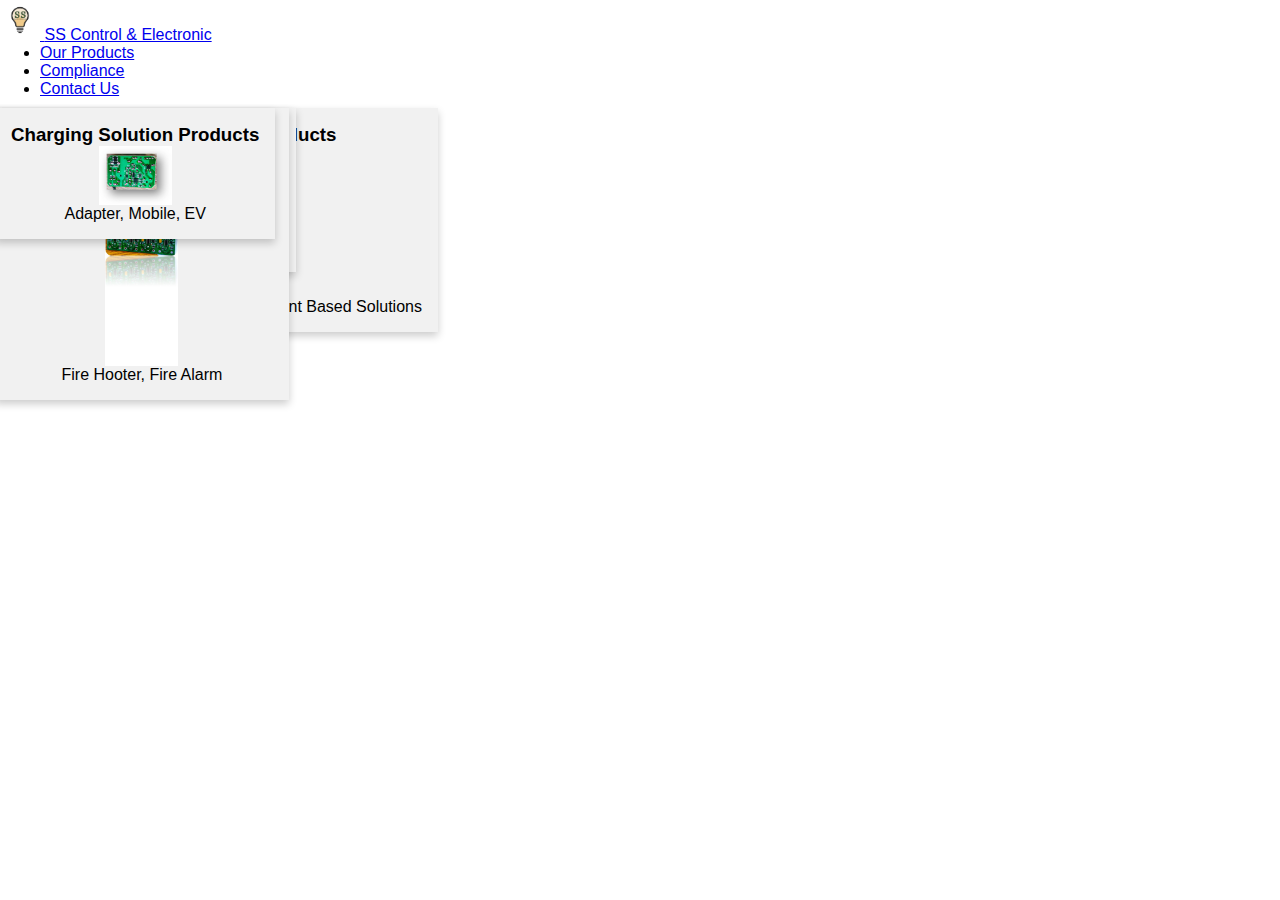
<file: index.html>
<!DOCTYPE html>
<html lang="en">
  <head>
    <meta charset="UTF-8" />
    <meta http-equiv="X-UA-Compatible" content="IE=edge" />
    <meta name="viewport" content="width=device-width, initial-scale=1.0" />
    <!-- CSS only -->
    <link rel="stylesheet" href="img/style.css" />
    <link
      href="https://cdn.jsdelivr.net/npm/bootstrap@5.2.3/dist/css/bootstrap.min.css"
      rel="stylesheet"
      integrity="sha384-rbsA2VBKQhggwzxH7pPCaAqO46MgnOM80zW1RWuH61DGLwZJEdK2Kadq2F9CUG65"
      crossorigin="anonymous"
    />
    <!-- JavaScript Bundle with Popper -->
    <script
      src="https://cdn.jsdelivr.net/npm/bootstrap@5.2.3/dist/js/bootstrap.bundle.min.js"
      integrity="sha384-kenU1KFdBIe4zVF0s0G1M5b4hcpxyD9F7jL+jjXkk+Q2h455rYXK/7HAuoJl+0I4"
      crossorigin="anonymous"
    ></script>
    <title>SS Control & Electronic</title>
  </head>
  <body>
    <!-- Header - Navigation Bar -->
    <nav class="navbar navbar-light bg-light">
      <div class="container-fluid">
        <a class="navbar-brand" href="index.html">
          <img
            src="./img/SS_Logo.png"
            alt="SS_Control_&_Electronic_Logo"
            class="d-inline-block align-text-top CompanyLogo"
          />
          <span class="CompanyName">SS Control & Electronic</span>
        </a>

        <ul class="nav justify-content-end">
          <li class="nav-item">
            <a class="nav-link" href="products.html">Our Products</a>
          </li>
          <li class="nav-item">
            <a class="nav-link" href="#">Compliance</a>
          </li>
          <li class="nav-item">
            <a class="nav-link" href="contact.html">Contact Us</a>
          </li>
        </ul>
      </div>
    </nav>
    <!-- Main Content -->
    <div class="container-fluid">
      <!-- Product Cards - Start -->
      <div class="productCards">
        <!-- Row #1 -->
        <div class="row">
          <!-- Lighting Solutions - Start -->
          <div class="column">
            <div class="card">
              <h3>Lighting Solution Products</h3>
              <img
                class="productImgCard"
                alt="Lighting Solutions"
                src="img/LED_Bulb.jpg"
              />
              <p>Complete Lighting Solutions, Component Based Solutions</p>
            </div>

            <!-- Lighting Solutions - End -->

            <!-- Component Based Solutions - Start -->
            <div class="card">
              <h3>Automobile Solution Products</h3>
              <img
                class="productImgCard"
                alt="Component Based Solutions"
                src="img/Auto.jpg"
              />
              <p>Flasher, CTI</p>
            </div>

            <!-- Component Based Solutions - End -->

            <!-- Component Based Solutions - Start -->
            <div class="card">
              <h3>Fire Safety Solution Products</h3>
              <img
                class="productImgCard"
                alt="Component Based Solutions"
                src="img/Fire.jpg"
              />
              <p>Fire Hooter, Fire Alarm</p>
            </div>
            <!-- Component Based Solutions - End -->

            <!-- Component Based Solutions - Start -->
            <div class="card">
              <h3>Charging Solution Products</h3>
              <img
                class="productImgCard"
                alt="Component Based Solutions"
                src="img/Charger.jpg"
              />
              <p>Adapter, Mobile, EV</p>
            </div>
            <!-- Component Based Solutions - End -->
          </div>
        </div>
      </div>
      <!-- Product Cards - End -->
    </div>
    <!-- Main Content -->

    <!-- Footer -->
    <footer class="bg-light text-center text-lg-start mt-auto footerStyle">
      <!-- Copyright -->
      <div class="text-center p-3">
        © 2023 Copyright reserved by SS Control & Electronic
      </div>
      <!-- Copyright -->
    </footer>
  </body>
</html>
</file>
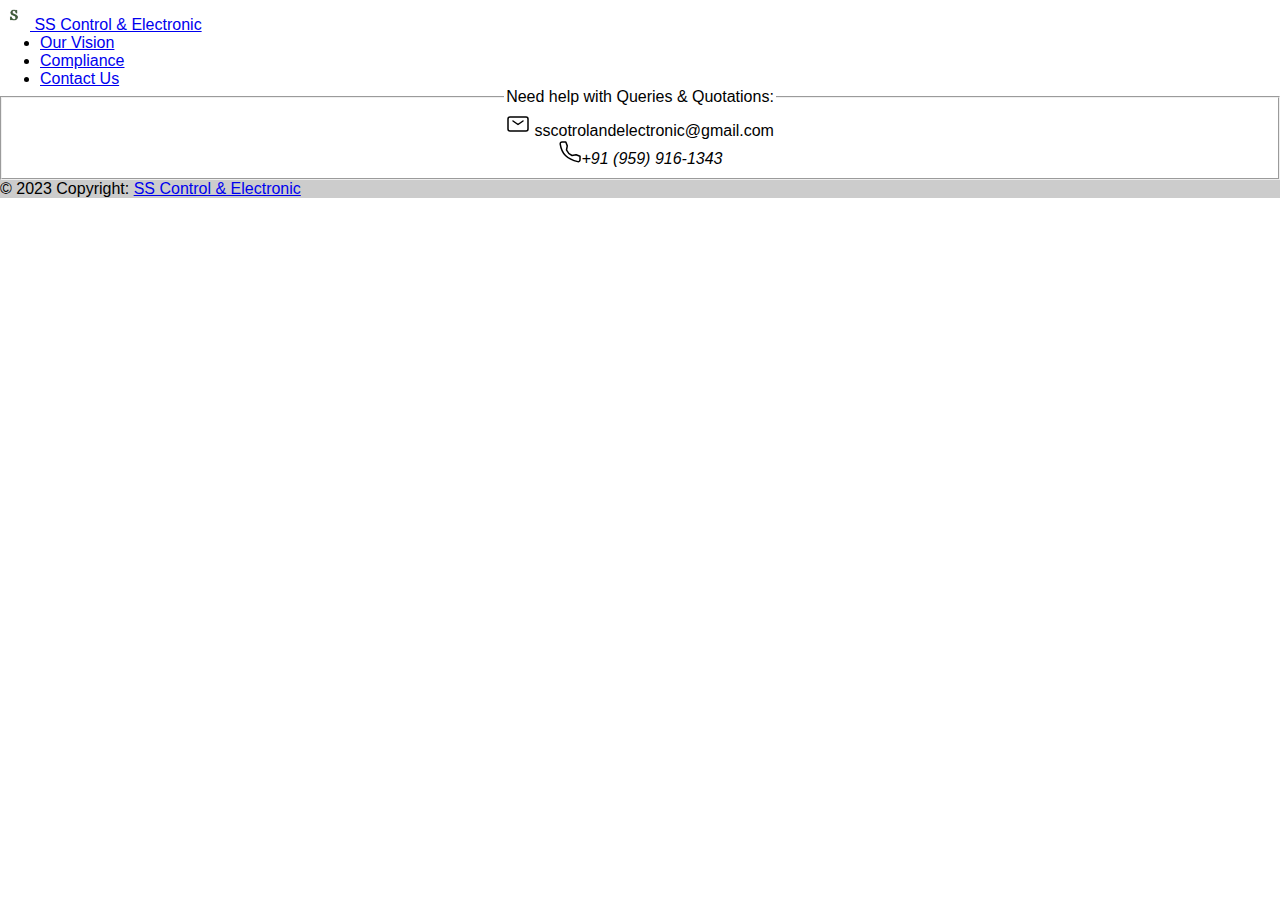
<file: contact.html>
<!DOCTYPE html>
<html lang="en">
  <head>
    <meta charset="UTF-8" />
    <meta http-equiv="X-UA-Compatible" content="IE=edge" />
    <meta name="viewport" content="width=device-width, initial-scale=1.0" />
    <!-- CSS only -->
    <link rel="stylesheet" href="img/style.css" />
    <link
      href="https://cdn.jsdelivr.net/npm/bootstrap@5.2.3/dist/css/bootstrap.min.css"
      rel="stylesheet"
      integrity="sha384-rbsA2VBKQhggwzxH7pPCaAqO46MgnOM80zW1RWuH61DGLwZJEdK2Kadq2F9CUG65"
      crossorigin="anonymous"
    />
    <!-- JavaScript Bundle with Popper -->
    <script
      src="https://cdn.jsdelivr.net/npm/bootstrap@5.2.3/dist/js/bootstrap.bundle.min.js"
      integrity="sha384-kenU1KFdBIe4zVF0s0G1M5b4hcpxyD9F7jL+jjXkk+Q2h455rYXK/7HAuoJl+0I4"
      crossorigin="anonymous"
    ></script>
    <title>SS Control & Electronic</title>
  </head>
  <body>
    <!-- Header - Navigation Bar -->
    <nav class="navbar navbar-light bg-light">
      <div class="container-fluid">
        <a class="navbar-brand" href="index.html">
          <img
            src="./img/Logo1.png"
            alt="CompanyLogo"
            width="30"
            height="30"
            class="d-inline-block align-text-top"
          />
          SS Control & Electronic
        </a>

        <ul class="nav justify-content-end">
          <li class="nav-item">
            <a class="nav-link" href="#">Our Vision</a>
          </li>
          <li class="nav-item">
            <a class="nav-link" href="#">Compliance</a>
          </li>
          <li class="nav-item">
            <a class="nav-link" href="contact.html">Contact Us</a>
          </li>
        </ul>
      </div>
    </nav>
    <!-- Main Content -->

    <fieldset disabled="disabled">
      <legend>Need help with Queries & Quotations:</legend>
      <?xml version="1.0" encoding="UTF-8"?><svg
          width="24px"
          height="24px"
          stroke-width="1.5"
          viewBox="0 0 24 24"
          fill="none"
          xmlns="http://www.w3.org/2000/svg"
          color="#000000"
        >
          <path
            d="M7 9l5 3.5L17 9"
            stroke="#000000"
            stroke-width="1.5"
            stroke-linecap="round"
            stroke-linejoin="round"
          ></path>
          <path
            d="M2 17V7a2 2 0 012-2h16a2 2 0 012 2v10a2 2 0 01-2 2H4a2 2 0 01-2-2z"
            stroke="#000000"
            stroke-width="1.5"
          ></path></svg><span> sscotrolandelectronic@gmail.com </span><br />
      <em
        ><?xml version="1.0" encoding="UTF-8"?><svg
          width="24px"
          height="24px"
          stroke-width="1.5"
          viewBox="0 0 24 24"
          fill="none"
          xmlns="http://www.w3.org/2000/svg"
          color="#000000"
        >
          <path
            d="M18.118 14.702L14 15.5c-2.782-1.396-4.5-3-5.5-5.5l.77-4.13L7.815 2H4.064c-1.128 0-2.016.932-1.847 2.047.42 2.783 1.66 7.83 5.283 11.453 3.805 3.805 9.286 5.456 12.302 6.113 1.165.253 2.198-.655 2.198-1.848v-3.584l-3.882-1.479z"
            stroke="#000000"
            stroke-width="1.5"
            stroke-linecap="round"
            stroke-linejoin="round"
          ></path></svg><span>+91 (959) 916-1343</span></em>
    </fieldset>

    <!-- Footer -->
    <footer class="bg-light text-center text-lg-start mt-auto fixed-bottom">
      <!-- Copyright -->
      <div class="text-center p-3" style="background-color: rgba(0, 0, 0, 0.2)">
        © 2023 Copyright:
        <a class="text-dark" href="index.html">SS Control & Electronic</a>
      </div>
      <!-- Copyright -->
    </footer>
  </body>
</html>
</file>
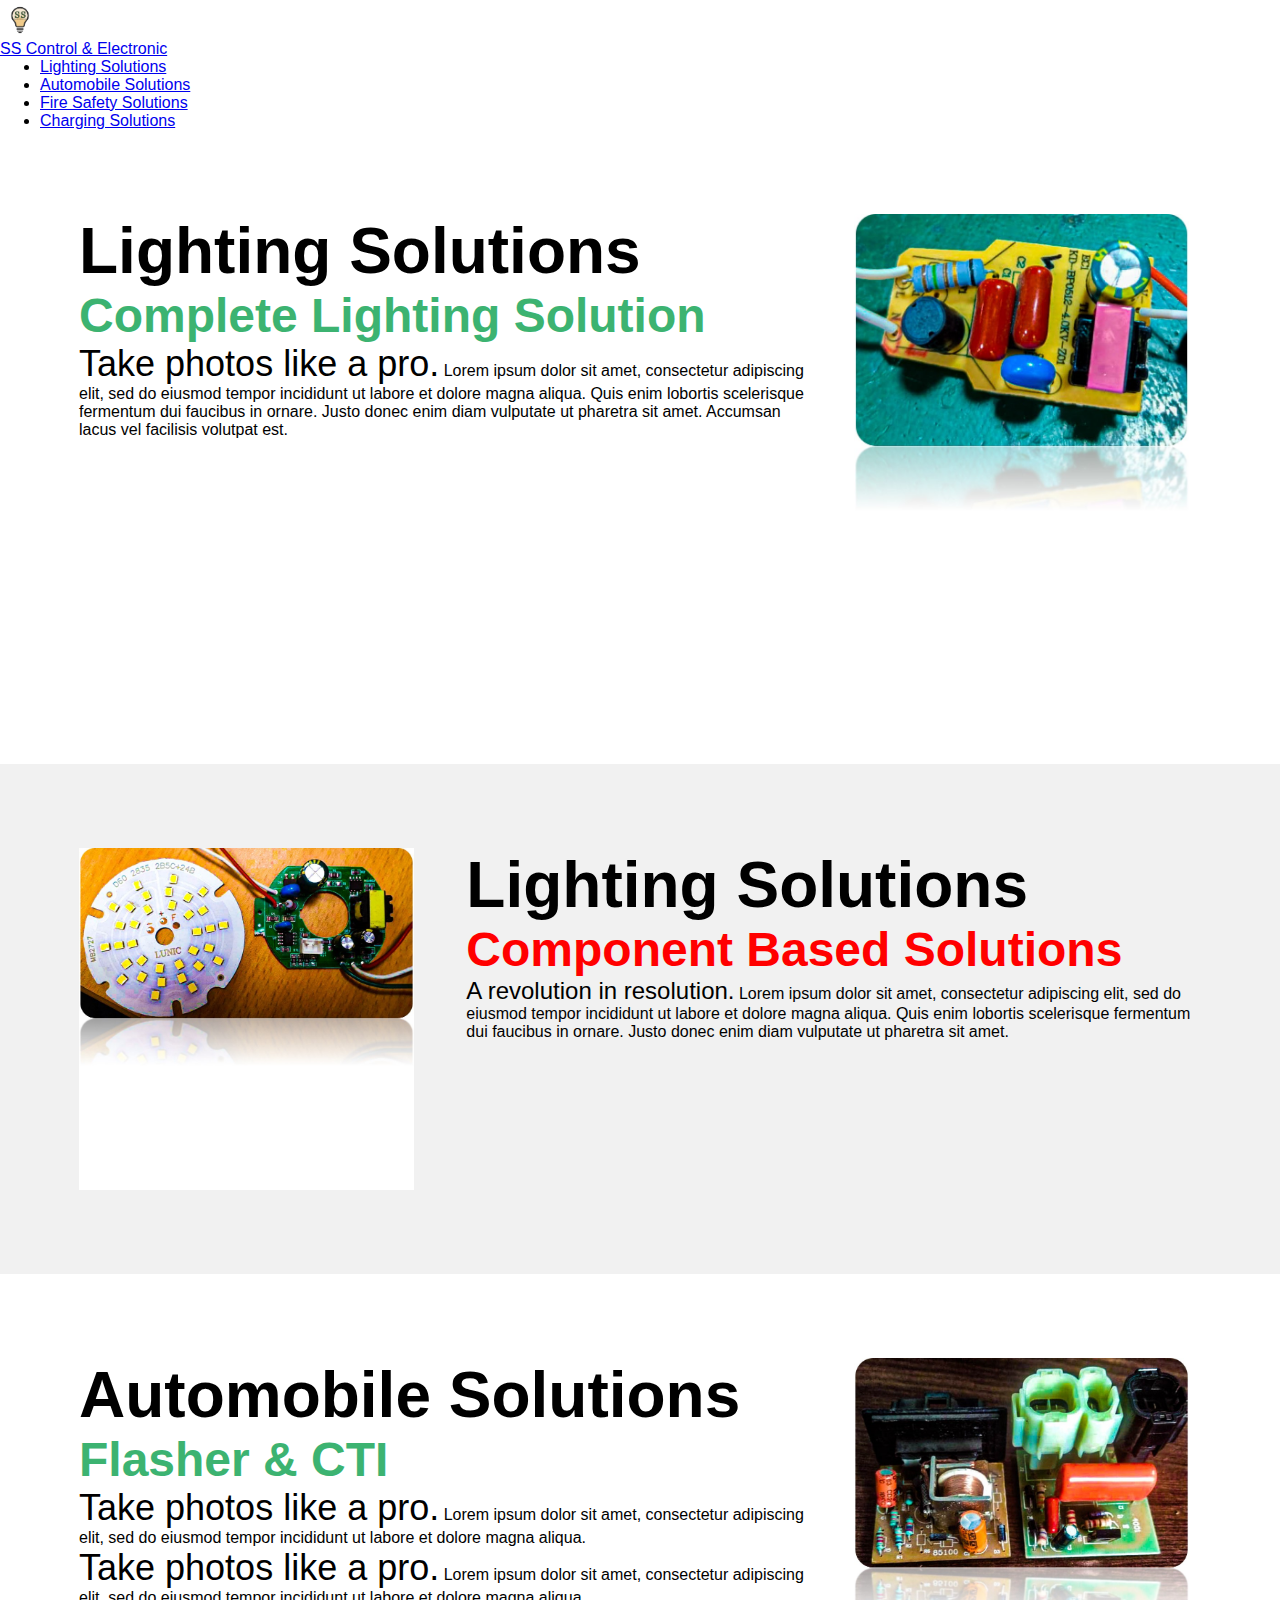
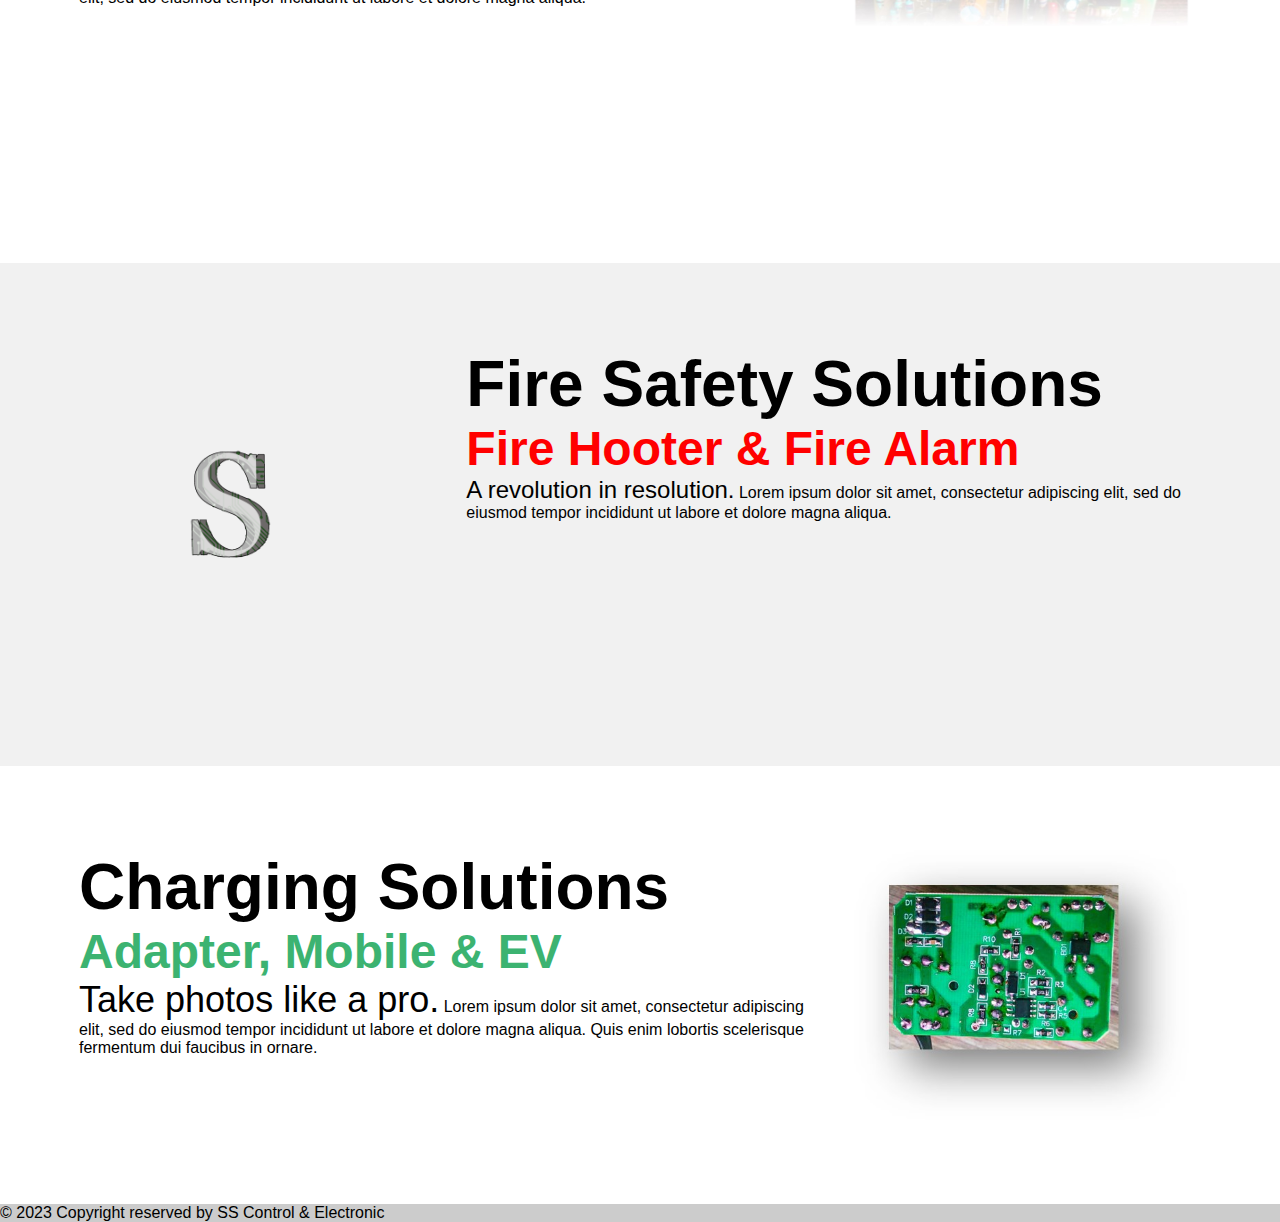
<file: products.html>
<!DOCTYPE html>
<html>
  <head>
    <meta name="viewport" content="width=device-width, initial-scale=1" />
    <!-- CSS only -->
    <link rel="stylesheet" href="img/style.css" />
    <link
      href="https://cdn.jsdelivr.net/npm/bootstrap@5.2.3/dist/css/bootstrap.min.css"
      rel="stylesheet"
      integrity="sha384-rbsA2VBKQhggwzxH7pPCaAqO46MgnOM80zW1RWuH61DGLwZJEdK2Kadq2F9CUG65"
      crossorigin="anonymous"
    />
    <!-- JavaScript Bundle with Popper -->
    <script
      src="https://cdn.jsdelivr.net/npm/bootstrap@5.2.3/dist/js/bootstrap.bundle.min.js"
      integrity="sha384-kenU1KFdBIe4zVF0s0G1M5b4hcpxyD9F7jL+jjXkk+Q2h455rYXK/7HAuoJl+0I4"
      crossorigin="anonymous"
    ></script>
    <title>About SS Control & Electronic</title>
    <style>
      .container {
        padding: 64px;
      }

      .row:after {
        content: "";
        display: table;
        clear: both;
      }

      .column-66 {
        float: left;
        width: 66.66666%;
        padding: 20px;
      }

      .column-33 {
        float: left;
        width: 33.33333%;
        padding: 20px;
      }

      .large-font {
        font-size: 48px;
      }

      .xlarge-font {
        font-size: 64px;
      }

      .button {
        border: none;
        color: white;
        padding: 14px 28px;
        font-size: 16px;
        cursor: pointer;
        background-color: #04aa6d;
      }

      img {
        display: block;
        height: auto;
        max-width: 100%;
      }
    </style>
  </head>
  <body>
    <!-- Header - Navigation Bar -->
    <nav class="navbar navbar-light bg-light headerStyle">
      <div class="container-fluid">
        <a class="navbar-brand" href="index.html">
          <img
            src="./img/SS_Logo.png"
            alt="SS_Control_&_Electronic_Logo"
            class="d-inline-block align-text-top CompanyLogo"
          />
          <span class="CompanyName">SS Control & Electronic</span>
        </a>

        <ul class="nav justify-content-end">
          <li class="nav-item">
            <a class="nav-link" href="#lightingSolutionSection"
              >Lighting Solutions</a
            >
          </li>
          <li class="nav-item">
            <a class="nav-link" href="#autoSolutionSection"
              >Automobile Solutions</a
            >
          </li>
          <li class="nav-item">
            <a class="nav-link" href="#fireSolutionSection"
              >Fire Safety Solutions</a
            >
          </li>
          <li class="nav-item">
            <a class="nav-link" href="#chargingSolutionSection"
              >Charging Solutions</a
            >
          </li>
        </ul>
      </div>
    </nav>

    <!-- The App Section -->
    <div class="container">
      <div class="row">
        <div class="column-66">
          <h1 class="xlarge-font">
            <b id="lightingSolutionSection">Lighting Solutions</b>
          </h1>
          <h1 class="large-font" style="color: MediumSeaGreen">
            <b>Complete Lighting Solution</b>
          </h1>
          <p>
            <span style="font-size: 36px">Take photos like a pro.</span> Lorem
            ipsum dolor sit amet, consectetur adipiscing elit, sed do eiusmod
            tempor incididunt ut labore et dolore magna aliqua. Quis enim
            lobortis scelerisque fermentum dui faucibus in ornare. Justo donec
            enim diam vulputate ut pharetra sit amet. Accumsan lacus vel
            facilisis volutpat est.
          </p>
          <!-- <button class="button">Download Application</button> -->
        </div>
        <div class="column-33">
          <img src="img/LED_Bulb_1.jpg" width="335" height="471" />
        </div>
      </div>
    </div>

    <!-- Clarity Section -->
    <div class="container" style="background-color: #f1f1f1">
      <div class="row">
        <div class="column-33">
          <img src="img/LED_Bulb_2.jpg" alt="App" width="335" height="471" />
        </div>
        <div class="column-66">
          <h1 class="xlarge-font"><b>Lighting Solutions</b></h1>
          <h1 class="large-font" style="color: red">
            <b>Component Based Solutions</b>
          </h1>
          <p>
            <span style="font-size: 24px">A revolution in resolution.</span>
            Lorem ipsum dolor sit amet, consectetur adipiscing elit, sed do
            eiusmod tempor incididunt ut labore et dolore magna aliqua. Quis
            enim lobortis scelerisque fermentum dui faucibus in ornare. Justo
            donec enim diam vulputate ut pharetra sit amet.
          </p>
          <!--<button class="button" style="background-color: red">
            Read More
          </button>-->
        </div>
      </div>
    </div>

    <!-- The App Section -->
    <div class="container">
      <div class="row">
        <div class="column-66">
          <h1 class="xlarge-font">
            <b id="autoSolutionSection">Automobile Solutions</b>
          </h1>
          <h1 class="large-font" style="color: MediumSeaGreen">
            <b>Flasher & CTI</b>
          </h1>
          <p>
            <span style="font-size: 36px">Take photos like a pro.</span> Lorem
            ipsum dolor sit amet, consectetur adipiscing elit, sed do eiusmod
            tempor incididunt ut labore et dolore magna aliqua.<br />
            <span style="font-size: 36px">Take photos like a pro.</span> Lorem
            ipsum dolor sit amet, consectetur adipiscing elit, sed do eiusmod
            tempor incididunt ut labore et dolore magna aliqua.
          </p>
          <!-- <button class="button">Download Application</button> -->
        </div>
        <div class="column-33">
          <img src="img/Auto.jpg" width="335" height="471" />
        </div>
      </div>
    </div>

    <!-- Clarity Section -->
    <div class="container" style="background-color: #f1f1f1">
      <div class="row">
        <div class="column-33">
          <img src="img/Logo2.png" alt="App" width="335" height="471" />
        </div>
        <div class="column-66">
          <h1 class="xlarge-font">
            <b id="fireSolutionSection">Fire Safety Solutions</b>
          </h1>
          <h1 class="large-font" style="color: red">
            <b>Fire Hooter & Fire Alarm</b>
          </h1>
          <p>
            <span style="font-size: 24px">A revolution in resolution.</span>
            Lorem ipsum dolor sit amet, consectetur adipiscing elit, sed do
            eiusmod tempor incididunt ut labore et dolore magna aliqua.
          </p>
          <!-- <button class="button" style="background-color: red">
            Read More
          </button> -->
        </div>
      </div>
    </div>

    <!-- The App Section -->
    <div class="container">
      <div class="row">
        <div class="column-66">
          <h1 class="xlarge-font">
            <b id="chargingSolutionSection">Charging Solutions</b>
          </h1>
          <h1 class="large-font" style="color: MediumSeaGreen">
            <b>Adapter, Mobile & EV</b>
          </h1>
          <p>
            <span style="font-size: 36px">Take photos like a pro.</span> Lorem
            ipsum dolor sit amet, consectetur adipiscing elit, sed do eiusmod
            tempor incididunt ut labore et dolore magna aliqua. Quis enim
            lobortis scelerisque fermentum dui faucibus in ornare.
          </p>
          <!-- <button class="button">Download Application</button> -->
        </div>
        <div class="column-33">
          <img src="img/Charger.jpg" width="335" height="471" />
        </div>
      </div>
    </div>

    <!-- Reference for sections-->

    <!-- Clarity Section -->
    <!-- <div class="container" style="background-color: #f1f1f1">
      <div class="row">
        <div class="column-33">
          <img src="img/Logo2.png" alt="App" width="335" height="471" />
        </div>
        <div class="column-66">
          <h1 class="xlarge-font"><b>Clarity</b></h1>
          <h1 class="large-font" style="color: red"><b>Pixels, who?</b></h1>
          <p>
            <span style="font-size: 24px">A revolution in resolution.</span>
            Lorem ipsum dolor sit amet, consectetur adipiscing elit, sed do
            eiusmod tempor incididunt ut labore et dolore magna aliqua. Quis
            enim lobortis scelerisque fermentum dui faucibus in ornare. Justo
            donec enim diam vulputate ut pharetra sit amet. Accumsan lacus vel
            facilisis volutpat est. Suspendisse interdum consectetur libero id.
            Tempus egestas sed sed risus pretium quam vulputate dignissim
            suspendisse. Sit amet massa vitae tortor condimentum lacinia quis
            vel. Sed arcu non odio euismod lacinia at. Diam phasellus vestibulum
            lorem sed. Velit euismod in pellentesque massa placerat duis
            ultricies. Mattis vulputate enim nulla aliquet porttitor lacus
            luctus accumsan tortor. Nec tincidunt praesent semper feugiat. Et
            sollicitudin ac orci phasellus. Orci nulla pellentesque dignissim
            enim sit amet venenatis. Enim blandit volutpat maecenas volutpat.
            Sed libero enim sed faucibus turpis in eu. Ultrices eros in cursus
            turpis massa tincidunt dui.
          </p>
          <button class="button" style="background-color: red">
            Read More
          </button>
        </div>
      </div>
    </div> -->

    <!-- The App Section -->
    <!--<div class="container">
      <div class="row">
        <div class="column-66">
          <h1 class="xlarge-font"><b>The App</b></h1>
          <h1 class="large-font" style="color: MediumSeaGreen">
            <b>Why buy it?</b>
          </h1>
          <p>
            <span style="font-size: 36px">Take photos like a pro.</span> Lorem
            ipsum dolor sit amet, consectetur adipiscing elit, sed do eiusmod
            tempor incididunt ut labore et dolore magna aliqua. Quis enim
            lobortis scelerisque fermentum dui faucibus in ornare. Justo donec
            enim diam vulputate ut pharetra sit amet. Accumsan lacus vel
            facilisis volutpat est. Suspendisse interdum consectetur libero id.
            Tempus egestas sed sed risus pretium quam vulputate dignissim
            suspendisse. Sit amet massa vitae tortor condimentum lacinia quis
            vel. Sed arcu non odio euismod lacinia at. Diam phasellus vestibulum
            lorem sed. Velit euismod in pellentesque massa placerat duis
            ultricies. Mattis vulputate enim nulla aliquet porttitor lacus
            luctus accumsan tortor. Nec tincidunt praesent semper feugiat. Et
            sollicitudin ac orci phasellus. Orci nulla pellentesque dignissim
            enim sit amet venenatis. Enim blandit volutpat maecenas volutpat.
            Sed libero enim sed faucibus turpis in eu. Ultrices eros in cursus
            turpis massa tincidunt dui.
          </p>
          <button class="button">Download Application</button>
        </div>
        <div class="column-33">
          <img src="img/Logo1.png" width="335" height="471" />
        </div>
      </div>
    </div> -->

    <!-- Footer -->
    <footer class="bg-light text-center text-lg-start mt-auto">
      <!-- Copyright -->
      <div class="text-center p-3" style="background-color: rgba(0, 0, 0, 0.2)">
        © 2023 Copyright reserved by SS Control & Electronic
      </div>
      <!-- Copyright -->
    </footer>
  </body>
</html>
</file>
<file: img/style.css>
.CompanyName{
    margin: 5px 0 0 0;
}

.CompanyLogo{
    height: 40px;
    width: 40px;
}

fieldset {
  text-align: center;
}

.footerStyle .headerStyle {
  background-color: rgba(0, 0, 0, 0.2);
}

.productImgCard {
  width: 73px;
  display: block;
  text-align: center;
  margin-left: auto;
  margin-right: auto;
}

* {
  box-sizing: border-box;
  font-family: Arial, Helvetica, sans-serif;
  margin: 0;
}

/* Float four columns side by side */
.column {
  float: left;
  width: 25%;
  padding: 10px 0;
}

/* Remove extra left and right margins, due to padding */
.row {
  margin: 0 -5px;
}

/* Clear floats after the columns */
.row:after {
  content: "";
  display: table;
  clear: both;
}

/* Style the counter cards */
.card {
  box-shadow: 0 4px 8px 0 rgba(0, 0, 0, 0.2);
  padding: 16px;
  margin-top: auto;
  text-align: center;
  background-color: #f1f1f1;
  /* width: 25%; To change card size*/
  position: absolute;
}

/* Responsive columns */
@media screen and (max-width: 600px) {
  .column {
    width: 100%;
    display: block;
    margin-bottom: 20px;
  }
  .column-66,
    .column-33 {
      width: 100%;
      text-align: center;
    }
    img {
      margin: auto;
    }
}
</file>
